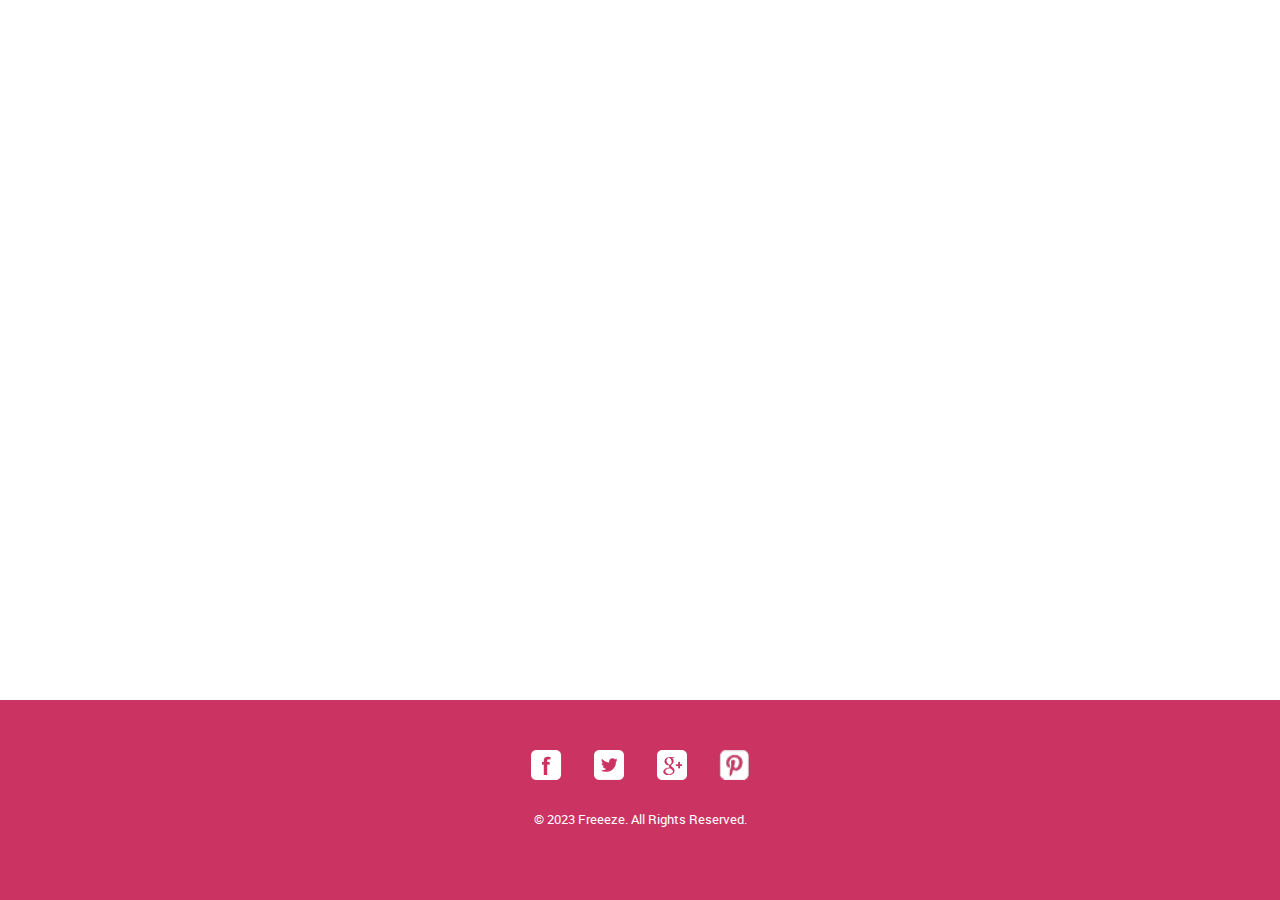
<file: footer/index.html>
<!DOCTYPE html>
<html lang="en">

<head>
  <meta charset="UTF-8">
  <meta name="viewport" content="width=device-width, initial-scale=1.0">
  <link rel="stylesheet" href="style.css">
</head>

<body>
  <footer>
    <section>
      <figure>
        <img src="img\f.png" alt="">
        <img src="img/twitter-bird-dark-bgs.png" alt="">
        <img src="img/g+icon.png" alt="">
        <img src="img\Layer41.png" alt="">
      </figure>
      <p>© 2023 Freeeze. All Rights Reserved.</p>
    </section>
  </footer>
</body>

</html>
</file>
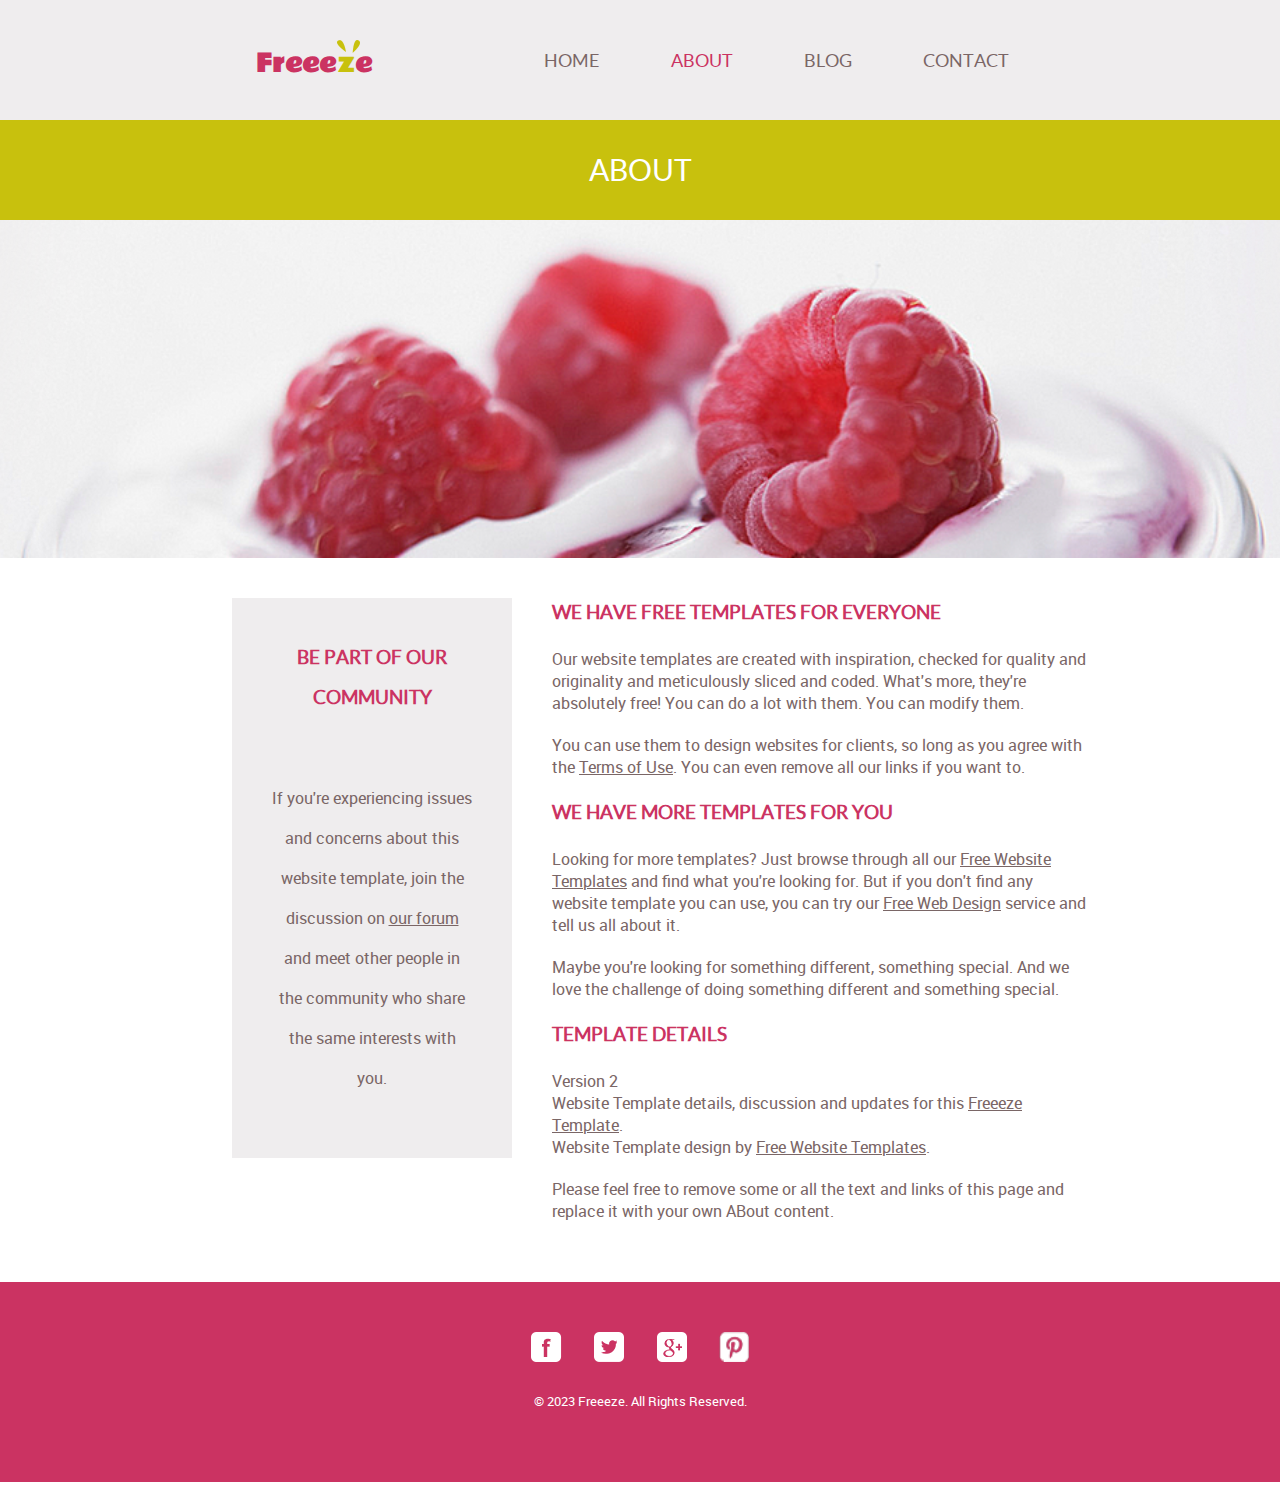
<file: pages/about/index.html>
<!DOCTYPE html>
<html lang="en">

<head>
  <meta charset="UTF-8">
  <meta name="viewport" content="width=device-width, initial-scale=1.0">
  <link rel="stylesheet" href="style.css">
  <title>About</title>
</head>

<body>
  <header>
    <nav>
      <div class="logo">
        <section class="top-part">
          <img src="img/Rectangle2.png" alt="">
          <img src="img/Rectangle2copy.png" alt="">
        </section>
        <section>Freee<span>z</span>e</section>
      </div>
      <li><a href="../home/index.html">home</a></li>
      <li><a href="../about/index.html">about</a>
        <a href="../product/index.html">product</a>
      </li>
      <li><a href="../blog/index.html">blog</a>
        <a href="../single_post/index.html">single post</a>
      </li>
      <li><a href="#">contact</a></li>
    </nav>
  </header>
  <main>
    <section>
      <p>About</p>
    </section>
    <figure>
      <img src="img/FAN.png" alt="">
    </figure>
    <article class="container">
      <aside class="side-content">
        <h3>BE PART OF OUR <br> COMMUNITY</h3>
        <br>
        <p>If you're experiencing issues and concerns about this website template, join the discussion on <a
            href="#">our forum</a> and
          meet other people in the community who share the same interests with you.</p>
      </aside>
      <div class="main-content">
        <h3>WE HAVE FREE TEMPLATES FOR EVERYONE</h3>
        <p>Our website templates are created with inspiration, checked for quality and originality and meticulously
          sliced and coded. What's more, they're absolutely free! You can do a lot with them. You can modify them.</p>
        <p>You can use them to design websites for clients, so long as you agree with the <a href="#">Terms of Use</a>.
          You
          can even
          remove all our links if you want to.</p>
        <h3>WE HAVE MORE TEMPLATES FOR YOU</h3>
        <p>Looking for more templates? Just browse through all our <a href="#">Free Website Templates</a> and find what
          you're looking
          for. But if you don't find any website template you can use, you can try our <a href="#">Free Web Design</a>
          service and tell
          us all about it.</p>
        <p>Maybe you're looking for something different, something special. And we love the challenge of doing something
          different and something special.</p>
        <h3>TEMPLATE DETAILS</h3>
        <p>Version 2<br>
          Website Template details, discussion and updates for this <a href="#">Freeeze Template</a>.<br>
          Website Template design by <a href="#">Free Website Templates</a>.</p>
        <p>Please feel free to remove some or all the text and links of this page and replace it with your own ABout
          content.</p>
      </div>
    </article>
  </main>
  <footer><iframe src="../../footer/index.html" width="100%" height="200" frameborder="0" scrolling="no"></iframe>
  </footer>
</body>

</html>
</file>
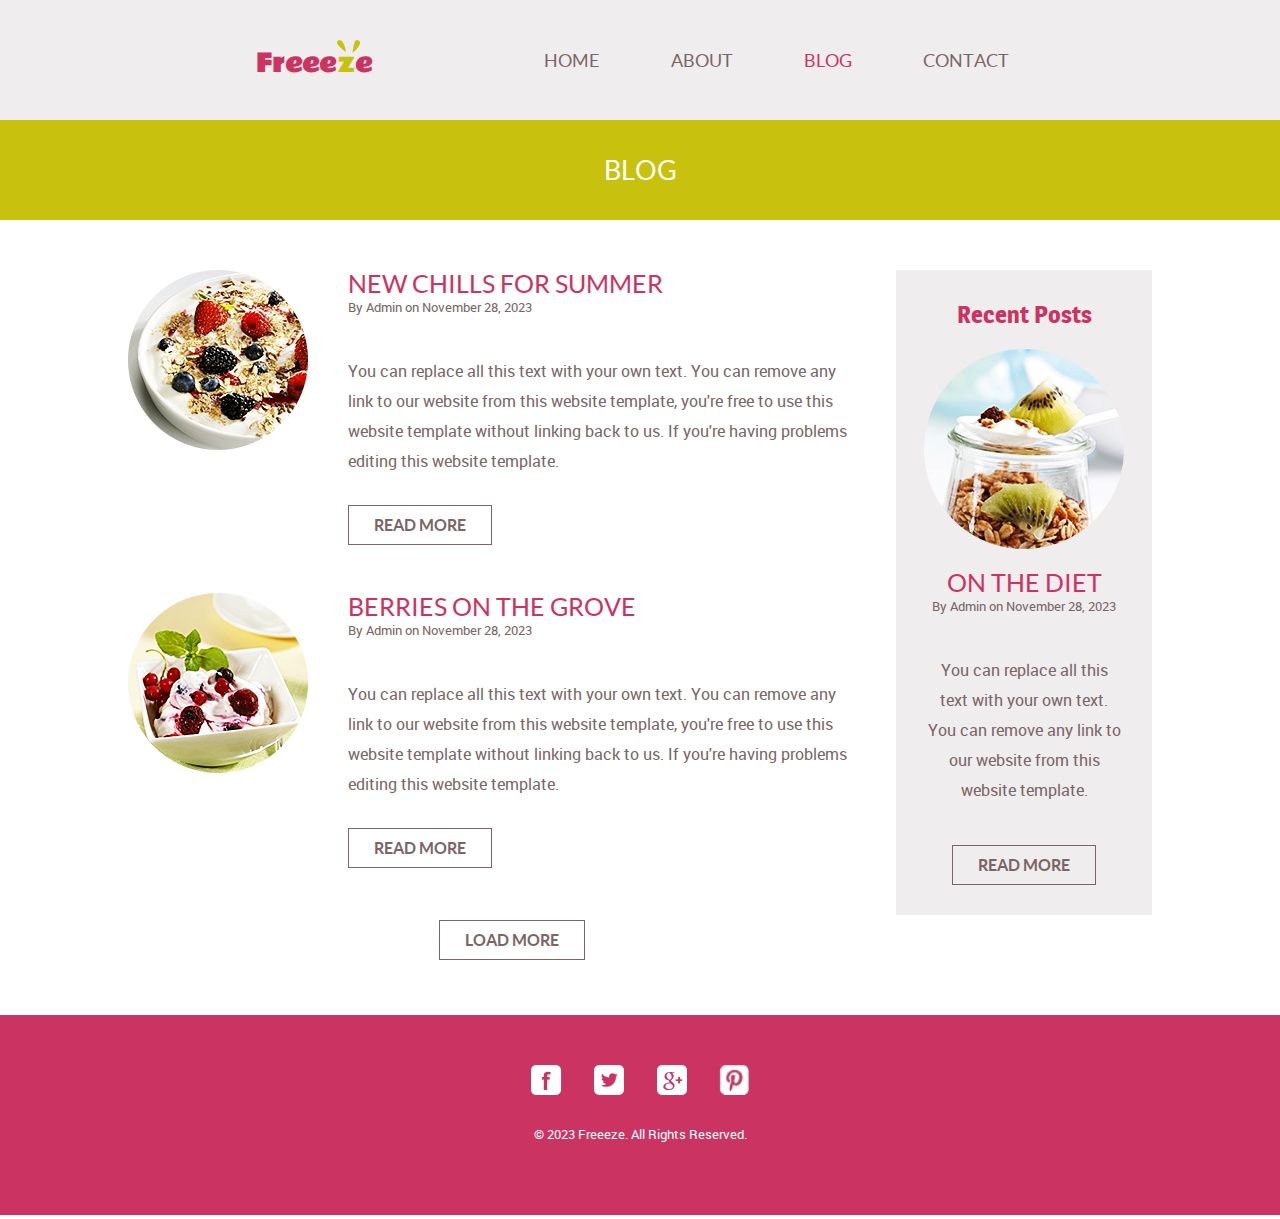
<file: pages/blog/index.html>
<!DOCTYPE html>
<html lang="en">

<head>
  <meta charset="UTF-8">
  <meta name="viewport" content="width=device-width, initial-scale=1.0">
  <link rel="stylesheet" href="style.css">
  <title>Blog</title>
</head>

<body>
  <header>
    <nav>
      <div class="logo">
        <section class="top-part">
          <img src="img/Rectangle2.png" alt="">
          <img src="img/Rectangle2copy.png" alt="">
        </section>
        <section>Freee<span>z</span>e</section>
      </div>
      <li><a href="../home/index.html">home</a></li>
      <li><a href="../about/index.html">about</a>
        <a href="../product/index.html">product</a>
      </li>
      <li><a href="../blog/index.html">blog</a>
        <a href="../single_post/index.html">single post</a>
      </li>
      <li><a href="#">contact</a></li>
    </nav>
  </header>
  <main>
    <section class="title">
      <p>Blog</p>
    </section>
    <div class="wraper">
      <section class="container">
        <article class="first">
          <img src="img/CLP0819091copy.png" alt="">
          <div class="text">
            <h3>NEW CHILLS FOR SUMMER</h3><small>By Admin on November 28, 2023</small>
            <p>You can replace all this text with your own text. You can remove any link to our website from this
              website
              template, you're free to use this website template without linking back to us. If you're having problems
              editing this website template.</p>
            <a href="/pages/single_post/index.html">READ MORE</a>
          </div>
        </article>
        <article class="second">
          <img src="img/FAN9013051.png" alt="">
          <div class="text">
            <h3>BERRIES ON THE GROVE</h3><small>By Admin on November 28, 2023</small>
            <p>You can replace all this text with your own text. You can remove any link to our website from this
              website
              template, you're free to use this website template without linking back to us. If you're having problems
              editing this website template.</p>
            <a href="#">READ MORE</a>
          </div>
        </article>
        <div class="button"><a href="#">LOAD MORE</a></div>
        <aside>
          <h2>Recent Posts</h2>
          <img src="img/BLP0109879.png" alt="">
          <h3>ON THE DIET</h3><small>By Admin on November 28, 2023</small>
          <p>You can replace all this text with your own text. You can remove any link to our website from this website
            template.</p>
          <a href="#">READ MORE</a>
        </aside>
      </section>
    </div>
  </main>
  <footer><iframe src="../../footer/index.html" width="100%" height="200" frameborder="0" scrolling="no"></iframe>
  </footer>
</body>

</html>
</file>
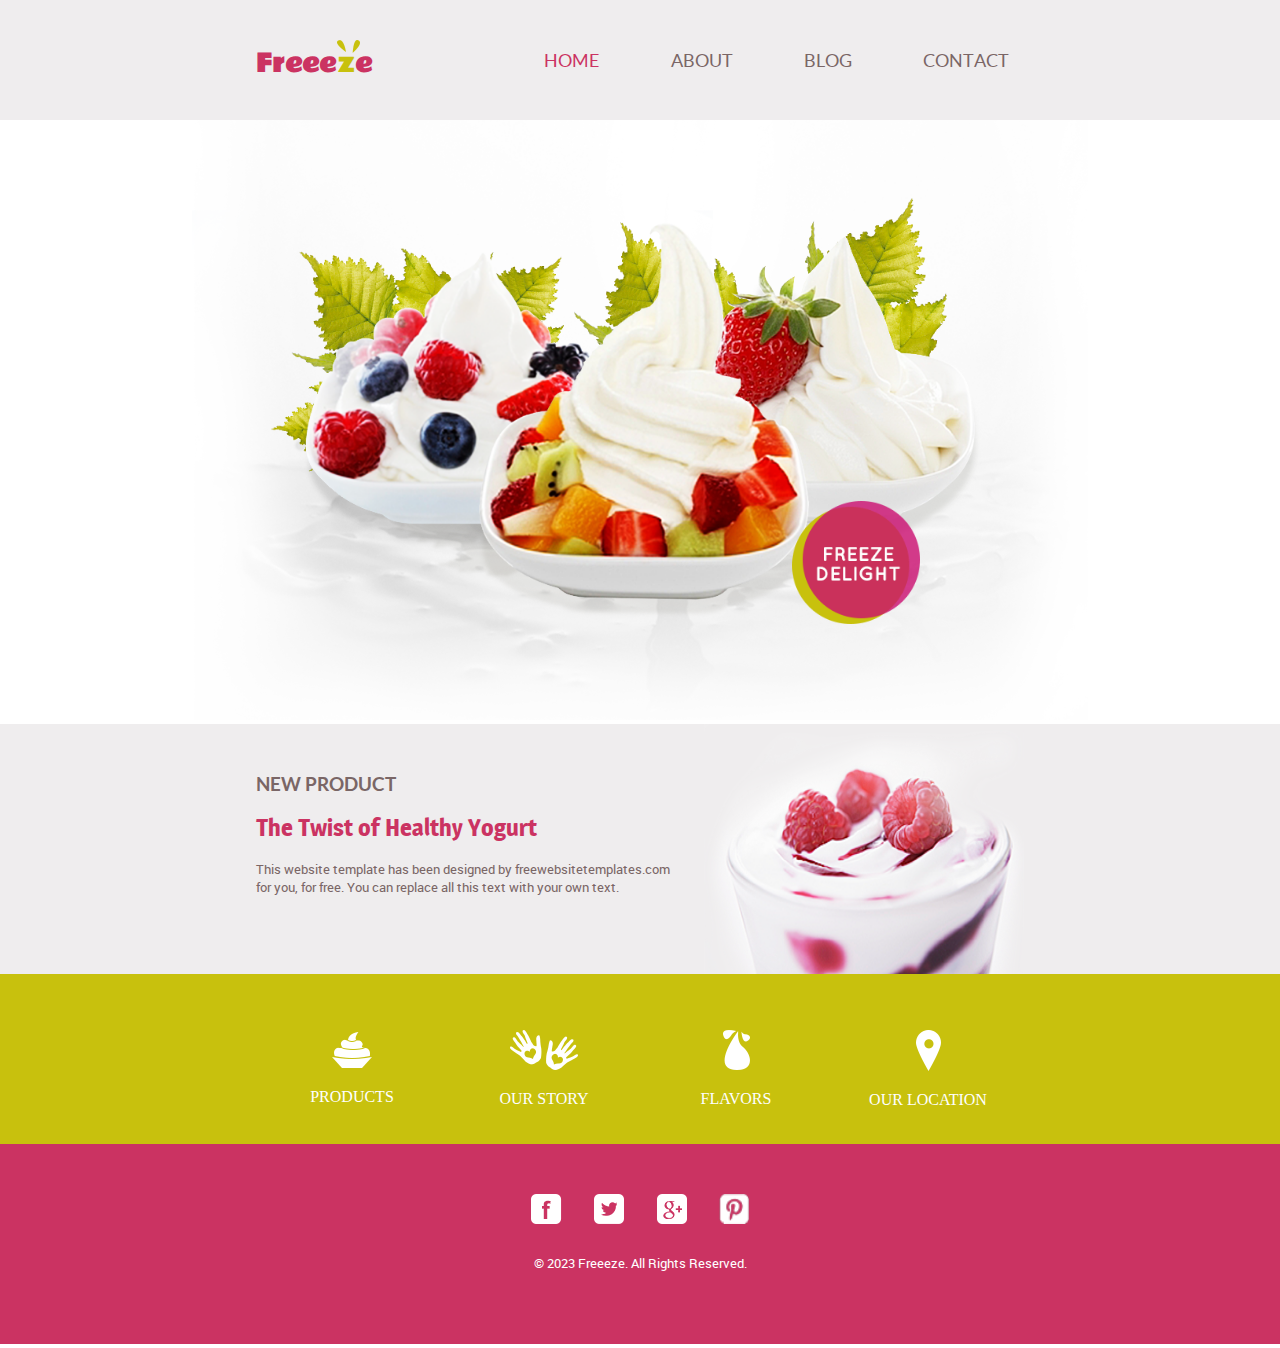
<file: pages/home/index.html>
<!DOCTYPE html>
<html lang="en">

<head>
  <meta charset="UTF-8">
  <meta name="viewport" content="width=device-width, initial-scale=1.0">
  <link rel="stylesheet" href="style.css">
  <title>Home</title>
</head>

<body>
  <header>
    <nav>
      <div class="logo">
        <section class="top-part">
          <img src="img/Rectangle2.png" alt="">
          <img src="img/Rectangle2copy.png" alt="">
        </section>
        <section>Freee<span>z</span>e</section>
      </div>
      <li><a href="../home/index.html">home</a></li>
      <li><a href="../about/index.html">about</a>
        <a href="../product/index.html">product</a>
      </li>
      <li><a href="../blog/index.html">blog</a>
        <a href="../single_post/index.html">single post</a>
      </li>
      <li><a href="#">contact</a></li>
    </nav>
  </header>
  <main>
    <figure>
      <img class="main-img" src="img/main.png" alt="">
      <img class="add-img" src="img/FREEZEDELIGHT.png" alt="">
    </figure>
    <section class="feature">
      <article>
        <h3>NEW PRODUCT</h3>
        <h2>The Twist of Healthy Yogurt</h2>
        <p>This website template has been designed by freewebsitetemplates.com for you, for free. You can replace all
          this
          text with your own text.</p>
      </article>
      <img src="img/FAN9001787copy.png" alt="">
    </section>
    <section class="menu">
      <ul>
        <li><a href="../product/index.html"><img src="img/Rectangle.png" alt="">
            <p>PRODUCTS</p>
          </a></li>
        <li><a href="../about/index.html"><img src="img/Shape84copy.png" alt="">
            <p>OUR STORY</p>
          </a></li>
        <li><a href="../blog/index.html"><img src="img/Shape98.png" alt="">
            <p>FLAVORS</p>
          </a></li>
        <li><a href="#"><img src="img/Shape99.png" alt="">
            <p>OUR LOCATION</p>
          </a></li>
      </ul>
    </section>
  </main>
  <footer><iframe src="../../footer/index.html" width="100%" height="200" frameborder="0" scrolling="no"></iframe>
  </footer>
</body>

</html>
</file>
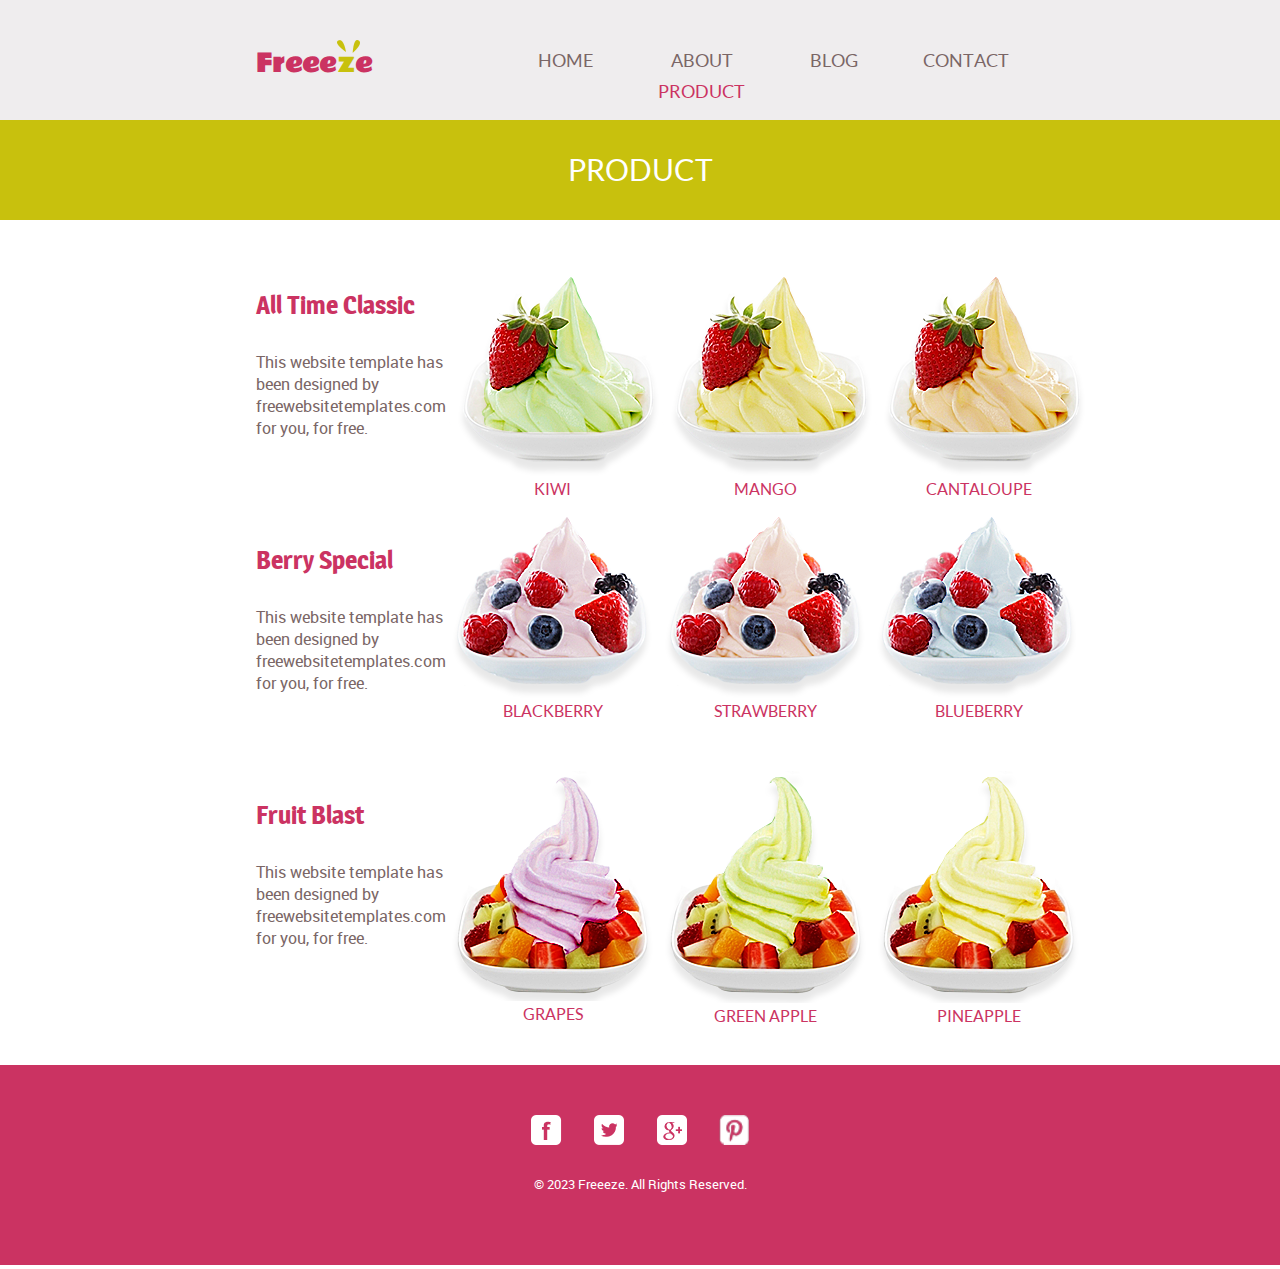
<file: pages/product/index.html>
<!DOCTYPE html>
<html lang="en">

<head>
  <meta charset="UTF-8">
  <meta name="viewport" content="width=device-width, initial-scale=1.0">
  <link rel="stylesheet" href="style.css">
  <title>Product</title>
</head>

<body>
  <header>
    <nav>
      <div class="logo">
        <section class="top-part">
          <img src="img/Rectangle2.png" alt="">
          <img src="img/Rectangle2copy.png" alt="">
        </section>
        <section>Freee<span>z</span>e</section>
      </div>
      <li><a href="../home/index.html">home</a></li>
      <li><a href="../about/index.html">about</a>
        <a href="../product/index.html">product</a>
      </li>
      <li><a href="../blog/index.html">blog</a>
        <a href="../single_post/index.html">single post</a>
      </li>
      <li><a href="#">contact</a></li>
    </nav>
  </header>
  <main>
    <section class="title">
      <p>Product</p>
    </section>
    <section class="container">
      <aside class="classic">
        <h1>All Time Classic</h1>
        <p>This website template has been designed by freewebsitetemplates.com for you, for free.</p>
      </aside>
      <aside class="berry">
        <h1>Berry Special</h1>
        <p>This website template has been designed by freewebsitetemplates.com for you, for free.</p>
      </aside>
      <aside class="blast">
        <h1>Fruit Blast</h1>
        <p>This website template has been designed by freewebsitetemplates.com for you, for free.</p>
      </aside>
      <picture class="kiwi"><img src="img/kiwi.png" alt="">
        <p>KIWI</p>
      </picture>
      <picture class="mango"><img src="img/mango.png" alt="">
        <p>MANGO</p>
      </picture>
      <picture class="cantalo"><img src="img/cantalo.png" alt="">
        <p>CANTALOUPE</p>
      </picture>
      <picture class="blackberry"><img src="img/blackberry.png" alt="">
        <p>BLACKBERRY</p>
      </picture>
      <picture class="strawberry"><img src="img/strawberry.png" alt="">
        <p>STRAWBERRY</p>
      </picture>
      <picture class="blueberry"><img src="img/blueberry.png" alt="">
        <p>BLUEBERRY</p>
      </picture>
      <picture class="grapes"><img src="img/grapes.png" alt="">
        <p>GRAPES</p>
      </picture>
      <picture class="greenap"><img src="img/green.png" alt="">
        <p>GREEN APPLE</p>
      </picture>
      <picture class="pineaplle"><img src="img/pineaplle.png" alt="">
        <p>PINEAPPLE</p>
      </picture>
    </section>
  </main>
  <footer><iframe src="../../footer/index.html" width="100%" height="200" frameborder="0" scrolling="no"></iframe>
  </footer>
</body>

</html>
</file>
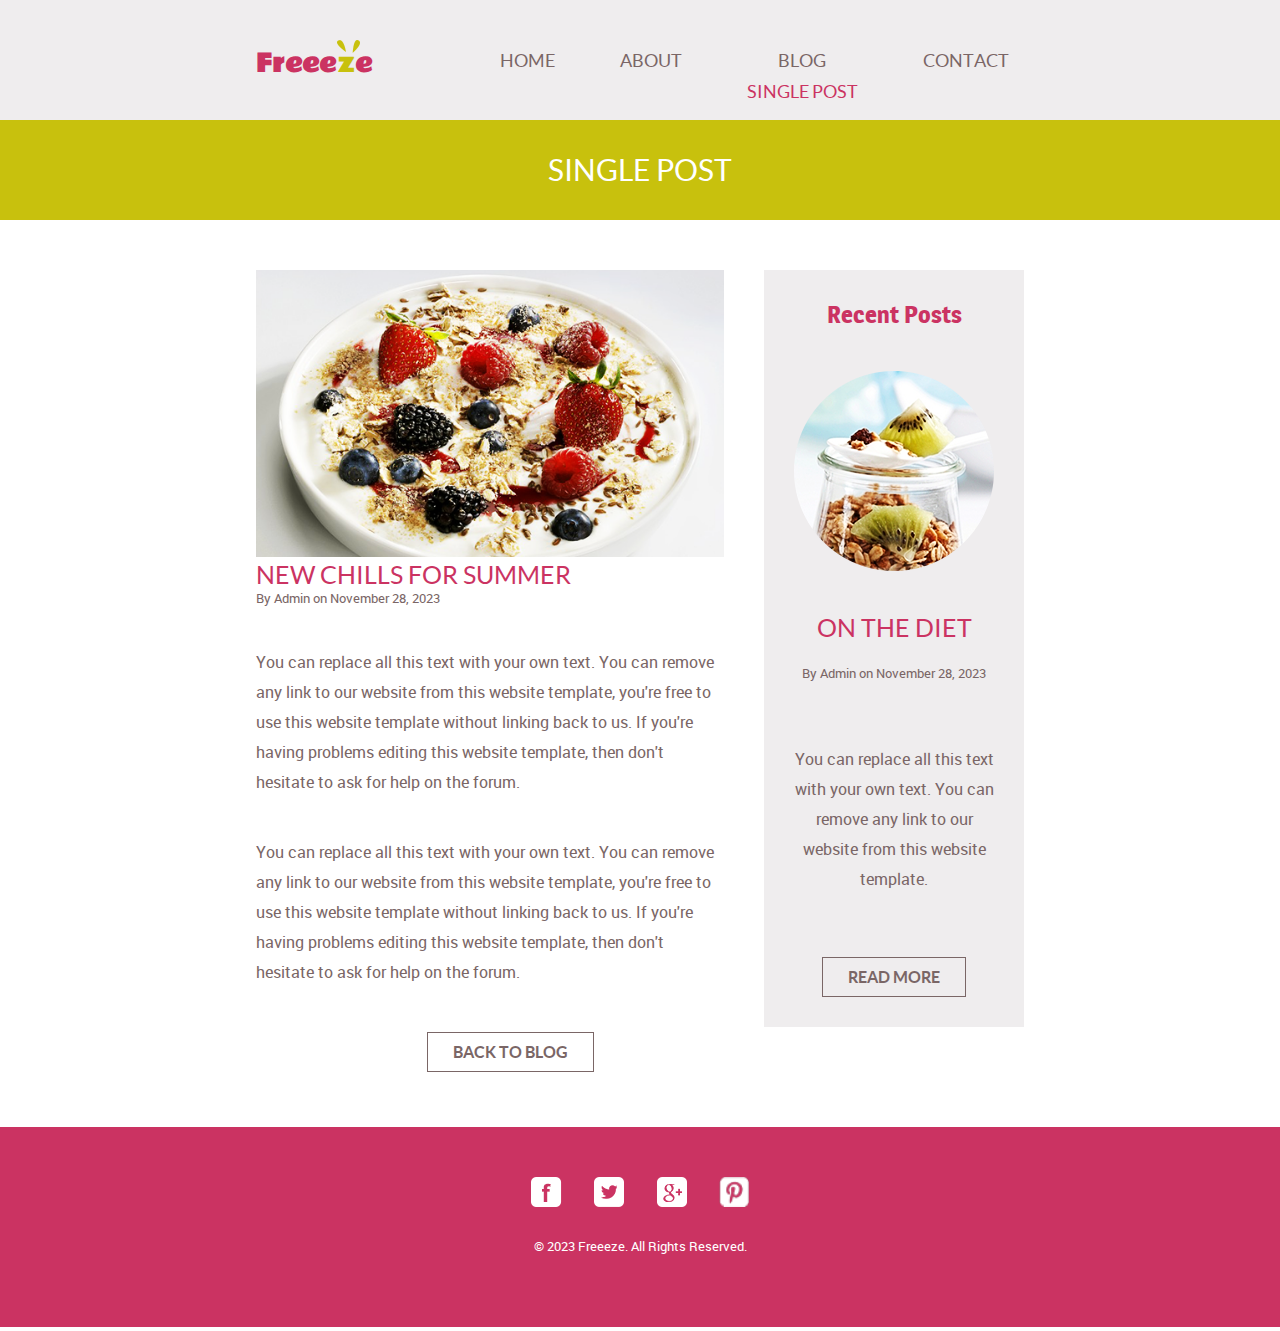
<file: pages/single_post/index.html>
<!DOCTYPE html>
<html lang="en">

<head>
  <meta charset="UTF-8">
  <meta name="viewport" content="width=device-width, initial-scale=1.0">
  <link rel="stylesheet" href="style.css">
  <title>Blog</title>
</head>

<body>
  <header>
    <nav>
      <div class="logo">
        <section class="top-part">
          <img src="img/Rectangle2.png" alt="">
          <img src="img/Rectangle2copy.png" alt="">
        </section>
        <section>Freee<span>z</span>e</section>
      </div>
      <li><a href="../home/index.html">home</a></li>
      <li><a href="../about/index.html">about</a>
        <a href="../product/index.html">product</a>
      </li>
      <li><a href="../blog/index.html">blog</a>
        <a href="../single_post/index.html">single post</a>
      </li>
      <li><a href="#">contact</a></li>
    </nav>
  </header>
  <main>
    <section class="title">
      <p>Single Post</p>
    </section>
    <section class="container">
      <div class="main">
        <img src="img/FCP0007595.png" alt="">
        <h3>NEW CHILLS FOR SUMMER</h3><small>By Admin on November 28, 2023</small>
        <p>You can replace all this text with your own text. You can remove any link to our website from this website
          template, you're free to use this website template without linking back to us. If you're having problems
          editing this website template, then don't hesitate to ask for help on the forum.</p>
        <p>You can replace all this text with your own text. You can remove any link to our website from this website
          template, you're free to use this website template without linking back to us. If you're having problems
          editing this website template, then don't hesitate to ask for help on the forum.</p>
      </div>
      <div class="button"><a href="/pages/blog/index.html">BACK TO BLOG</a></div>
      <aside>
        <h2>Recent Posts</h2>
        <img src="img/BLP0109879.png" alt="">
        <h3>ON THE DIET</h3><small>By Admin on November 28, 2023</small>
        <p>You can replace all this text with your own text. You can remove any link to our website from this website
          template.</p>
        <a href="#">READ MORE</a>
      </aside>
    </section>
  </main>
  <footer><iframe src="../../footer/index.html" width="100%" height="200" frameborder="0" scrolling="no"></iframe>
  </footer>
</body>

</html>
</file>
<file: footer/style.css>
@font-face {
  font-family: 'roboto-regular-webfont';
  src: url('../fonts/roboto-regular-webfont.ttf');
}

footer {
  position: fixed;
  height: 200px;
  left: 0;
  bottom: 0;
  width: 100%;
  background-color: #cb3362;
  color: white;
  text-align: center;
}

p {
  font-family: 'roboto-regular-webfont';
  font-size: small;
}


img:last-child {
  filter: invert(100%);
  width: 30px;
  height: 30px;
}

figure {
  margin: 50px auto 30px auto;
  display: flex;
  width: 250px;
  justify-content: space-around;
  align-items: center;
}
</file>
<file: pages/about/style.css>
@font-face {
  font-family: 'RammettoOne-Regular';
  src: url('../../fonts/RammettoOne-Regular.ttf');
}

@font-face {
  font-family: 'lato-regular-webfont';
  src: url('../../fonts/lato-regular-webfont.ttf');
}

@font-face {
  font-family: 'roboto-regular-webfont';
  src: url('../../fonts/roboto-regular-webfont.ttf');
}

* {
  margin: 0;
  padding: 0;
}

.logo {
  font-family: 'RammettoOne-Regular';
  color: #cb3362;
  font-size: 25px;
  margin-right: 15%;
}

.top-part {
  position: relative;
  left: 80px;
  top: 23px
}

.logo>section>span {
  color: #c8c10d;
}

header {
  width: 100%;
  display: flex;
  flex-direction: row;
  justify-content: space-around;
  height: 120px;
  background-color: #efedee;
}

nav {
  width: 60%;
  font-size: large;
  display: flex;
  flex-direction: row;
  justify-content: space-between;
}

nav li {
  margin: 45px 10px;
  list-style-type: none;
  text-transform: uppercase;
  font-family: 'lato-regular-webfont';
  display: flex;
  flex-direction: column;
  justify-content: flex-start;
  align-items: center;
}

nav li>a:nth-child(2) {
  display: none;
}

nav a:hover {
  color: #c8c10d;
}


nav a {
  padding: 5px;
  text-decoration: none;
  color: #7a6666;
}

nav>li:nth-child(3)>a:first-child {
  color: #cb3362;
}



main section {
  font-family: 'lato-regular-webfont';
  width: 100%;
  height: 100px;
  background-color: #c8c10d;
  color: white;
  text-transform: uppercase;
  font-size: 30px;
  display: flex;
  align-items: center;
  justify-content: center;
}

main figure {
  width: 100%;
  background-color: #efedee;
  display: flex;
  align-items: center;
  justify-content: center;
}

main figure img {
  width: 100%;
  height: auto;
}


article.container {
  width: 70%;
  margin: 40px auto;
  display: flex;
  flex-direction: row;
}

article h3 {
  font-family: 'lato-regular-webfont';
  color: #cb3362;
  line-height: 30px;
}

article p {
  font-family: 'roboto-regular-webfont';
  color: #7a6666;
  margin: 20px 0;
}

article a {
  color: #7a6666;
}

article a:hover {
  color: #c8c10d;
}

article aside h3 {
  line-height: 40px;
}

aside.side-content {
  background-color: #efedee;
  min-width: 100px;
  max-width: 200px;
  margin-top: 0;
  margin-left: 40px;
  margin-right: 40px;
  margin-bottom: auto;
  padding: 40px;
  text-align: center;
  line-height: 40px;
}

footer>iframe {
  clear: both;
}

@media (max-width:725px) {
  header {
    height: 140px;
    justify-content: center;
    align-items: center;
  }

  .logo {
    position: absolute;
    top: -20px;
    margin: 0;
  }

  nav {
    margin-top: 40px;
    flex-direction: row;
    width: 100%;
    align-items: center;
    justify-content: center;
  }

  li {
    margin: 10px;
  }

  article.container {
    width: 90%;
    margin: 40px auto;
    display: flex;
    flex-direction: column;
  }

  aside.side-content {
    background-color: #efedee;
    min-width: 90%;
    max-width: 90%;
    margin: 0;
    padding: 20px;
    text-align: start;
    line-height: 30px;
  }

  aside.side-content br {
    display: none;
  }

  aside.side-content h3 br {
    display: none;
  }

  aside.side-content h3 {
    line-height: normal;
  }
}

@media (max-width:425px) {
  header {
    height: 250px;
    justify-content: center;
    align-items: center;
  }

  .logo {
    position: absolute;
    top: -30px;
    margin: 0;
  }

  nav {
    margin-top: 50px;
    flex-direction: column;
    width: 100%;
    align-items: center;
  }

  nav li {
    margin: 10px;
  }
}
</file>
<file: pages/blog/style.css>
@font-face {
  font-family: 'RammettoOne-Regular';
  src: url('../../fonts/RammettoOne-Regular.ttf');
}

@font-face {
  font-family: 'lato-regular-webfont';
  src: url('../../fonts/lato-regular-webfont.ttf');
}

@font-face {
  font-family: 'roboto-regular-webfont';
  src: url('../../fonts/roboto-regular-webfont.ttf');
}

@font-face {
  font-family: 'lato-bold-webfont';
  src: url('../../fonts/lato-bold-webfont.ttf');
}

@font-face {
  font-family: 'magra-bold-webfont';
  src: url('../../fonts/magra-bold-webfont.ttf');
}




* {
  margin: 0;
  padding: 0;
  box-sizing: border-box;
}

.logo {
  font-family: 'RammettoOne-Regular';
  color: #cb3362;
  font-size: 25px;
  margin-right: 15%;
}

.top-part {
  position: relative;
  left: 80px;
  top: 23px
}

.logo>section>span {
  color: #c8c10d;
}

header {
  width: 100%;
  display: flex;
  flex-direction: row;
  justify-content: space-around;
  height: 120px;
  background-color: #efedee;
}

nav {
  width: 60%;
  font-size: large;
  display: flex;
  flex-direction: row;
  justify-content: space-between;
}

nav li {
  margin: 45px 10px;
  list-style-type: none;
  text-transform: uppercase;
  font-family: 'lato-regular-webfont';
  display: flex;
  flex-direction: column;
  justify-content: flex-start;
  align-items: center;
}

nav li>a:nth-child(2) {
  display: none;
}

nav a:hover {
  color: #c8c10d;
}


nav a {
  padding: 5px;
  text-decoration: none;
  color: #7a6666;
}

nav>li:nth-child(4)>a:first-child {
  color: #cb3362;
}



main section.title {
  font-family: 'lato-regular-webfont';
  width: 100%;
  height: 100px;
  background-color: #c8c10d;
  color: white;
  text-transform: uppercase;
  font-size: 27px;
  display: flex;
  align-items: center;
  justify-content: center;
}

.wraper {
  display: flex;
  justify-content: center;
}

.container {
  background-color: white;
  color: #7a6666;
  display: grid;
  height: max-content;
  margin: 50px auto;
  grid-template-columns: 60vw 20vw;
  grid-template-rows: 1fr 1fr 50px;
  grid-template-areas:
    'first aside'
    'second aside'
    'button .';
}

.container .first {
  grid-area: first;
}

.container .second {
  grid-area: second;
}


.container .button {
  grid-area: button;
  display: flex;
  align-items: center;
}

.container .button a {
  margin: auto;
}

.container .button a:hover {
  border: none;
  background-color: #cb3362;
  color: white;
}

section.container article {
  display: flex;
  flex-direction: row;
  align-items: start;
  justify-content: space-around;
}

section.container article div.text {
  margin: 0 40px;
}

.container aside {
  grid-area: aside;
  display: flex;
  flex-direction: column;
  align-items: center;
  justify-content: space-between;
  background-color: #efedee;
  padding: 30px;
  text-align: center;
  min-width: 220px;
  max-height: 800px;
}

.container h3 {
  font-weight: normal;
  font-family: 'lato-regular-webfont';
  font-size: 25px;
  color: #cb3362;
}

.container small {
  font-family: 'roboto-regular-webfont';
  font-size: smaller;
}

.container p {
  font-family: 'roboto-regular-webfont';
  line-height: 30px;
  margin: 40px 0;
}

.container a {
  font-family: 'lato-bold-webfont';
  text-decoration: none;
  padding: 10px 25px;
  border: 1px solid #7a6666;
  color: #7a6666;
}

.container a:hover {
  border: 1px solid #efedee;
  background-color: #c8c10d;
  color: white;
}

.container aside h2 {
  font-family: 'magra-bold-webfont';
  color: #cb3362;
  margin-bottom: 20px;
}

.container aside img {
  margin-bottom: 20px;
}

@media (max-width:975px) {
  .container {
    background-color: white;
    color: #7a6666;
    display: grid;
    margin: 50px auto;
    grid-template-columns: 75vw;
    grid-template-rows: 1fr 1fr 1fr 50px;
    grid-template-areas:
      'aside'
      'second'
      'first'
      'button';
  }

  .container aside {
    display: block;
    background-color: #efedee;
    padding: 30px;
    text-align: start;
    margin-bottom: 30px;

  }

  .container aside img {
    float: left;
    margin-right: 30px;
  }

  .container aside a {
    margin: auto;
  }
}

@media (max-width:725px) {
  .container {
    display: grid;
    margin: 20px auto;
    grid-template-columns: 75vw;
    grid-template-rows: 60vh 1fr 1fr 70px;
  }

  .container aside {
    display: flex;
    flex-direction: column;
    background-color: #efedee;
    padding: 20px;
    text-align: start;
    margin-bottom: 30px;
  }

  .container article {
    margin-bottom: 30px;
  }

  .container aside img {
    margin-right: 10px;
  }

  .container aside a {
    margin: 0 auto;
  }

  header {
    height: 140px;
    justify-content: center;
    align-items: center;
  }

  .logo {
    position: absolute;
    top: -20px;
    margin: 0;
  }

  nav {
    margin-top: 40px;
    flex-direction: row;
    width: 100%;
    align-items: center;
    justify-content: center;
  }

  nav li {
    margin: 10px;
  }
}

@media (max-width:555px) {
  .container article img {
    display: none;
  }

  .container {
    display: grid;
    margin: 50px auto;
    grid-template-columns: 75vw;
    grid-template-rows: 60vh 1fr 1fr 70px;
    grid-template-areas:
      'aside'
      'second'
      'first'
      'button';
  }

  .container article {
    margin-bottom: 20px;
  }
}

@media (max-width:425px) {
  .container {
    grid-template-columns: 80vw;
    grid-template-rows: 65vh 1fr 1fr 70px;
  }

  header {
    height: 250px;
    justify-content: center;
    align-items: center;
  }

  .logo {
    position: absolute;
    top: -30px;
    margin: 0;
  }

  nav {
    margin-top: 50px;
    flex-direction: column;
    width: 100%;
    align-items: center;
  }

  nav li {
    margin: 10px;
  }
}
</file>
<file: pages/home/style.css>
@font-face {
  font-family: 'lato-bold-webfont';
  src: url('../../fonts/lato-bold-webfont.ttf');
}

@font-face {
  font-family: 'magra-bold-webfont';
  src: url('../../fonts/magra-bold-webfont.ttf');
}

@font-face {
  font-family: 'roboto-regular-webfont';
  src: url('../../fonts/roboto-regular-webfont.ttf');
}

@font-face {
  font-family: 'RammettoOne-Regular';
  src: url('../../fonts/RammettoOne-Regular.ttf');
}

@font-face {
  font-family: 'lato-regular-webfont';
  src: url('../../fonts/lato-regular-webfont.ttf');
}

* {
  margin: 0;
  padding: 0;
}

.logo {
  font-family: 'RammettoOne-Regular';
  color: #cb3362;
  font-size: 25px;
  margin-right: 15%;
}

.top-part {
  position: relative;
  left: 80px;
  top: 23px
}

.logo>section>span {
  color: #c8c10d;
}

header {
  width: 100%;
  display: flex;
  flex-direction: row;
  justify-content: space-around;
  height: 120px;
  background-color: #efedee;
}

nav {
  width: 60%;
  font-size: large;
  display: flex;
  flex-direction: row;
  justify-content: space-between;
}

nav li {
  margin: 45px 10px;
  list-style-type: none;
  text-transform: uppercase;
  font-family: 'lato-regular-webfont';
  display: flex;
  flex-direction: column;
  justify-content: flex-start;
  align-items: center;
}

nav li>a:nth-child(2) {
  display: none;
}

nav a:hover {
  color: #c8c10d;
}


nav a {
  padding: 5px;
  text-decoration: none;
  color: #7a6666;
}

nav>li:nth-child(2)>a {
  color: #cb3362;
}

main {
  width: 100%;
}

main>figure {
  position: relative;
  width: 70%;
  margin: 0 15%;
  height: fit-content;
}

.main-img {
  width: 100%;
}

.add-img {
  position: absolute;
  width: 10vw;
  left: 67%;
  top: 63%;
}

main section {
  width: 100%;
}

.feature {
  height: 250px;
  background-color: #efedee;
  display: flex;
  flex-direction: row;
  justify-content: space-around;
}

article {
  margin-left: 20%;
  margin-top: 40px;
  margin-right: 30px;
  margin-bottom: 70px;
  width: 50%;
  color: #7a6666;
  display: flex;
  flex-direction: column;
  justify-content: space-around;
  font-family: 'roboto-regular-webfont';
}

.feature>img {
  margin-right: 20%;
  width: 25vw;
}

article>h2 {
  color: #cb3362;
  font-family: 'magra-bold-webfont';
}

article>h3 {
  font-family: 'lato-bold-webfont';
}

article>p {
  font-size: small;
}

section.menu {
  height: 170px;
  color: white;
  background-color: #c8c10d;
  display: flex;
  justify-content: center;
}

.menu ul {
  list-style-type: none;
  display: flex;
  flex-direction: row;
  justify-content: center;
  align-items: center;
}

section.menu ul li a {
  text-decoration: none;
  width: 15vw;
  color: white;
  display: flex;
  flex-direction: column;
  align-items: center;
}

section.menu ul li a img {
  margin: 20px;
}

@media (max-width:1000px) {
  article {
    margin-left: 10%;
  }

  .feature>img {
    display: none;
  }

  section.menu ul li a {
    width: 20vw;
  }

  main section {
    width: 100%;
  }
}


@media (max-width:725px) {
  header {
    height: 140px;
    justify-content: center;
    align-items: center;
  }

  .logo {
    position: absolute;
    top: -20px;
    margin: 0;
  }

  nav {
    margin-top: 40px;
    flex-direction: row;
    width: 100%;
    align-items: center;
    justify-content: center;
  }

  nav li {
    margin: 10px;
  }
}

@media (max-width:600px) {
  .menu ul {
    list-style-type: none;
    display: flex;
    flex-direction: column;
    justify-content: center;
    align-items: center;
    text-align: center;
  }

  section.menu {
    height: 500px;
    display: flex;
    justify-content: center;
  }

  section.menu ul li a {
    width: 30vw;
  }
}

@media (max-width:425px) {
  header {
    height: 250px;
    justify-content: center;
    align-items: center;
  }

  .logo {
    position: absolute;
    top: -30px;
    margin: 0;
  }

  nav {
    margin-top: 50px;
    flex-direction: column;
    width: 100%;
    align-items: center;
  }

  nav li {
    margin: 10px;
  }

  .main-img {
    margin: auto;
    width: 100%;
  }
}
</file>
<file: pages/product/style.css>
@font-face {
  font-family: 'RammettoOne-Regular';
  src: url('../../fonts/RammettoOne-Regular.ttf');
}

@font-face {
  font-family: 'lato-regular-webfont';
  src: url('../../fonts/lato-regular-webfont.ttf');
}

@font-face {
  font-family: 'roboto-regular-webfont';
  src: url('../../fonts/roboto-regular-webfont.ttf');
}

@font-face {
  font-family: 'magra-bold-webfont';
  src: url('../../fonts/magra-bold-webfont.ttf');
}

* {
  padding: 0;
  margin: 0;
}

.logo {
  font-family: 'RammettoOne-Regular';
  color: #cb3362;
  font-size: 25px;
  margin-right: 15%;
}

.top-part {
  position: relative;
  left: 80px;
  top: 23px
}

.logo>section>span {
  color: #c8c10d;
}

header {
  width: 100%;
  display: flex;
  flex-direction: row;
  justify-content: space-around;
  height: 120px;
  background-color: #efedee;
}

nav {
  width: 60%;
  font-size: large;
  display: flex;
  flex-direction: row;
  justify-content: space-between;
}

nav li {
  margin: 45px 10px;
  list-style-type: none;
  text-transform: uppercase;
  font-family: 'lato-regular-webfont';
  display: flex;
  flex-direction: column;
  justify-content: flex-start;
  align-items: center;
}

nav li:nth-child(4)>a:nth-child(2) {
  display: none;
}

nav a:hover {
  color: #c8c10d;
}


nav a {
  padding: 5px;
  text-decoration: none;
  color: #7a6666;
}

nav>li:nth-child(3)>a:last-child {
  color: #cb3362;
}

main section.title {
  font-family: 'lato-regular-webfont';
  width: 100%;
  height: 100px;
  background-color: #c8c10d;
  color: white;
  text-transform: uppercase;
  font-size: 30px;
  display: flex;
  align-items: center;
  justify-content: center;
}

main section.container {
  display: grid;
  margin: 40px 20%;
  width: 60%;
  grid-template-columns: 1fr repeat(3, 2fr);
  grid-template-rows: repeat(3, 1fr);
  grid-template-areas: 'classic kiwi mango cantalo'
    'berry blackberry strawberry blueberry'
    'blast grapes greenap pineaplle';
}

main section.container aside.classic {
  grid-area: classic;
}

main section.container aside.berry {
  grid-area: berry;
}

main section.container aside.blast {
  grid-area: blast;
}

main section.container picture.kiwi {
  grid-area: kiwi;
}

main section.container picture.mango {
  grid-area: mango;
}

main section.container picture.cantalo {
  grid-area: cantalo;
}

main section.container picture.blackberry {
  grid-area: blackberry;
}

main section.container picture.strawberry {
  grid-area: strawberry;
}

main section.container picture.blueberry {
  grid-area: blueberry;
}

main section.container picture.grapes {
  grid-area: grapes;
}

main section.container picture.greenap {
  grid-area: greenap;
}

main section.container picture.pineaplle {
  grid-area: pineaplle;
}

main section.container picture {
  text-align: center;
}


main section.container aside h1 {
  font-family: 'magra-bold-webfont';
  font-size: 25px;
  color: #cb3362;
  margin: 30px auto;
}

main section.container aside p {
  font-family: 'roboto-regular-webfont';
  color: #7a6666;
}

main section.container picture p {
  font-family: 'lato-regular-webfont';
  color: #cb3362;
}

@media (max-width:1250px) {
  main section.container {
    margin: 40px 5vw;
    width: 90%;
  }
}


@media (max-width:900px) {
  main section.container {
    display: grid;
    margin: 40px 10%;
    width: 80%;
    grid-template-columns: repeat(3, 2fr);
    grid-template-rows: repeat(3, 1fr 2fr);
    grid-template-areas: 'classic classic classic' 'kiwi mango cantalo'
      'berry berry berry' 'blackberry strawberry blueberry'
      'blast blast blast' 'grapes greenap pineaplle';
  }
}

@media (max-width:725px) {
  nav li:nth-child(3)>a:nth-child(1) {
    display: none;
  }

  main section.container {
    display: grid;
    margin: 40px 20%;
    width: 60%;
    grid-template-columns: 1fr;
    grid-template-rows: repeat(3, 1fr 2fr 2fr 2fr);
    grid-template-areas: 'classic' 'kiwi' 'mango' 'cantalo'
      'berry' 'blackberry' 'strawberry' 'blueberry'
      'blast' 'grapes' 'greenap' 'pineaplle';
  }

  main section.container aside h1 {
    margin: 10px auto;
  }

  main section.container aside {
    text-align: center;
  }

  header {
    height: 140px;
    justify-content: center;
    align-items: center;
  }

  .logo {
    position: absolute;
    top: -20px;
    margin: 0;
  }

  nav {
    margin-top: 40px;
    flex-direction: row;
    width: 100%;
    align-items: center;
    justify-content: center;
  }

  nav li {
    margin: 10px;
  }
}

@media (max-width:425px) {
  header {
    height: 250px;
    justify-content: center;
    align-items: center;
  }

  .logo {
    position: absolute;
    top: -30px;
    margin: 0;
  }

  nav {
    margin-top: 50px;
    flex-direction: column;
    width: 100%;
    align-items: center;
  }

  nav li {
    margin: 10px;
  }
}
</file>
<file: pages/single_post/style.css>
@font-face {
  font-family: 'RammettoOne-Regular';
  src: url('../../fonts/RammettoOne-Regular.ttf');
}

@font-face {
  font-family: 'lato-regular-webfont';
  src: url('../../fonts/lato-regular-webfont.ttf');
}

@font-face {
  font-family: 'roboto-regular-webfont';
  src: url('../../fonts/roboto-regular-webfont.ttf');
}

@font-face {
  font-family: 'lato-bold-webfont';
  src: url('../../fonts/lato-bold-webfont.ttf');
}

@font-face {
  font-family: 'magra-bold-webfont';
  src: url('../../fonts/magra-bold-webfont.ttf');
}




* {
  margin: 0;
  padding: 0;
}

.logo {
  font-family: 'RammettoOne-Regular';
  color: #cb3362;
  font-size: 25px;
  margin-right: 10%;
}

.top-part {
  position: relative;
  left: 80px;
  top: 23px
}

.logo>section>span {
  color: #c8c10d;
}

header {
  width: 100%;
  display: flex;
  flex-direction: row;
  justify-content: space-around;
  height: 120px;
  background-color: #efedee;
}

nav {
  width: 60%;
  font-size: large;
  display: flex;
  flex-direction: row;
  justify-content: space-between;
}

nav li {
  margin: 45px 10px;
  list-style-type: none;
  text-transform: uppercase;
  font-family: 'lato-regular-webfont';
  display: flex;
  flex-direction: column;
  justify-content: flex-start;
  align-items: center;
}

nav li:nth-child(3)>a:nth-child(2) {
  display: none;
}

nav a:hover {
  color: #c8c10d;
}


nav a {
  padding: 5px;
  text-decoration: none;
  color: #7a6666;
}

nav>li:nth-child(4)>a:last-child {
  color: #cb3362;
}



main section.title {
  font-family: 'lato-regular-webfont';
  width: 100%;
  height: 100px;
  background-color: #c8c10d;
  color: white;
  text-transform: uppercase;
  font-size: 30px;
  display: flex;
  align-items: center;
  justify-content: center;
}

.container {
  background-color: white;
  color: #7a6666;
  display: grid;
  width: 60%;
  margin: 50px auto;
  grid-template-columns: 3fr 1fr;
  grid-template-rows: 1fr 1fr 50px;
  grid-template-areas: 'main aside'
    'main aside' 'button .';
}

.container .main {
  grid-area: main;
  margin-right: 40px;
}

.container .main img {
  width: 100%;

}

.container .button {
  grid-area: button;
  display: flex;
  align-items: center;
}

.container .button a {
  margin: auto;
}

.container .button a:hover {
  border: none;
  background-color: #cb3362;
  color: white;
}



.container aside {
  grid-area: aside;
  display: flex;
  flex-direction: column;
  align-items: center;
  justify-content: space-between;
  background-color: #efedee;
  padding: 30px;
  text-align: center;
}

.container h3 {
  font-weight: normal;
  font-family: 'lato-regular-webfont';
  font-size: 25px;
  color: #cb3362;
}

.container small {
  font-family: 'roboto-regular-webfont';
  font-size: smaller;
}

.container p {
  font-family: 'roboto-regular-webfont';
  line-height: 30px;
  margin: 40px 0;
}

.container a {
  font-family: 'lato-bold-webfont';
  text-decoration: none;
  padding: 10px 25px;
  border: 1px solid #7a6666;
  color: #7a6666;
}

.container a:hover {
  border: 1px solid #efedee;
  background-color: #c8c10d;
  color: white;
}

.container aside h2 {
  font-family: 'magra-bold-webfont';
  color: #cb3362;
  margin-bottom: 20px;
}

.container aside img {
  margin-bottom: 20px;
}

@media (max-width:1230px) {
  nav {
    width: 90%;
  }
}

@media (max-width:1000px) {
  .container {
    background-color: white;
    color: #7a6666;
    display: grid;
    width: 80%;
    height: max-content;
    margin: 50px auto;
    grid-template-columns: 3fr 1fr;
    grid-template-rows: 1fr 1fr 50px;
    grid-template-areas: 'main aside'
      'main aside' 'button .';
  }
}

@media (max-width:825px) {
  nav {
    width: 90%;
  }

  nav li:nth-child(4)>a:nth-child(1) {
    display: none;
  }
}

@media (max-width:725px) {
  .container {
    display: grid;
    width: 70vw;
    margin: 50px auto;
    grid-template-columns: 70vw;
    grid-template-rows: 1fr 50px;
    grid-template-areas:
      'main' 'button';
  }

  .container aside {
    display: none;

  }

  header {
    height: 140px;
    justify-content: center;
    align-items: center;
  }

  .logo {
    position: absolute;
    top: -20px;
    margin: 0;
  }

  nav {
    margin-top: 40px;
    flex-direction: row;
    width: 100%;
    align-items: center;
    justify-content: center;
  }

  nav li {
    margin: 10px;
  }
}

@media (max-width:425px) {
  .container {
    display: grid;
    width: 90vw;
    margin: 50px 5vw;
    grid-template-columns: 90vw;
    grid-template-rows: 1fr 50px;
    grid-template-areas:
      'main' 'button';
  }

  header {
    height: 240px;
    justify-content: center;
    align-items: center;
  }

  .logo {
    position: absolute;
    top: -30px;
    margin: 0;
  }

  nav {
    margin-top: 50px;
    flex-direction: column;
    width: 100%;
    align-items: center;
  }

  nav li {
    margin: 10px;
  }
}
</file>
